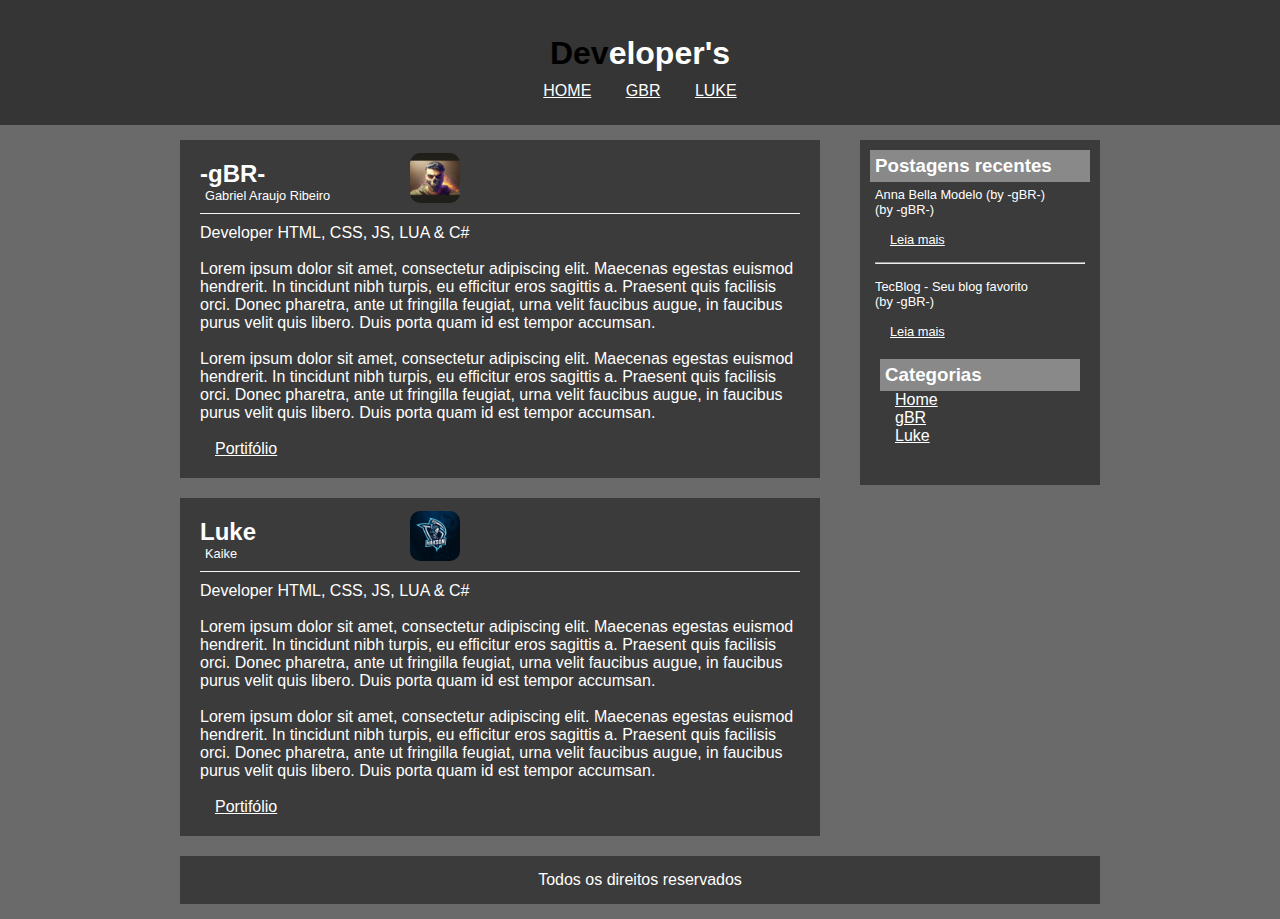
<file: index.html>
<!DOCTYPE html>
<html>
	<head>
		<title>Developers - Contrate seu desenvolvedor</title>
		<meta charset="utf-8">

		<link rel="stylesheet" type="text/css" href="css/estilo.css">

	</head>
	<body>
        
        <div id="area-cabecalho">
            <div id="area-logo"></div>
            <h1>Dev<span class="branco">eloper's</span></h1>
            <div id="area-menu">
                <a href="index.html">HOME</a>
                <a href="gbr.html">GBR</a>
                <a href="luke.html">LUKE</a>
            </div>
        </div>

        <div id="area-principal">
            <div id="area-postagem">
                <div class="postagem">
                    <h2>-gBR-</h2>
                    <img class="imgperfil" src="imagens/gbr.png">
                    <span class="data-postagem">Gabriel Araujo Ribeiro</span>                    
                    <p>
                        Developer HTML, CSS, JS, LUA & C#
                    </p><br>
                    <p>
                        Lorem ipsum dolor sit amet, consectetur adipiscing elit. Maecenas egestas euismod hendrerit. In tincidunt nibh turpis, eu efficitur eros sagittis a. Praesent quis facilisis orci. Donec pharetra, ante ut fringilla feugiat, urna velit faucibus augue, in faucibus purus velit quis libero. Duis porta quam id est tempor accumsan.
                    </p><br>

                    <p>
                        Lorem ipsum dolor sit amet, consectetur adipiscing elit. Maecenas egestas euismod hendrerit. In tincidunt nibh turpis, eu efficitur eros sagittis a. Praesent quis facilisis orci. Donec pharetra, ante ut fringilla feugiat, urna velit faucibus augue, in faucibus purus velit quis libero. Duis porta quam id est tempor accumsan.
                    </p>

                    <br>
                    <a href="gbr.html">Portifólio</a>
                </div>
                
                <div class="postagem">
                    <h2>Luke</h2>
                    <img class="imgperfil" src="imagens/luke.png">
                    <span class="data-postagem">Kaike</span> 
                    <p>
                        Developer HTML, CSS, JS, LUA & C#
                    </p><br>

                    <p>
                        Lorem ipsum dolor sit amet, consectetur adipiscing elit. Maecenas egestas euismod hendrerit. In tincidunt nibh turpis, eu efficitur eros sagittis a. Praesent quis facilisis orci. Donec pharetra, ante ut fringilla feugiat, urna velit faucibus augue, in faucibus purus velit quis libero. Duis porta quam id est tempor accumsan.
                    </p><br>

                    <p>
                        Lorem ipsum dolor sit amet, consectetur adipiscing elit. Maecenas egestas euismod hendrerit. In tincidunt nibh turpis, eu efficitur eros sagittis a. Praesent quis facilisis orci. Donec pharetra, ante ut fringilla feugiat, urna velit faucibus augue, in faucibus purus velit quis libero. Duis porta quam id est tempor accumsan.
                    </p>

                    <br>
                    <a href="luke.html">Portifólio</a>
                </div> 

            </div>
            <div id="area-lateral">
                <div class="conteudo-lateral">
					<h3>Postagens recentes</h3>
					<div class="texto-lateral">
						<p>Anna Bella Modelo (by -gBR-)</p>
                        <p>(by -gBR-)</p><br>
						<a href="">Leia mais</a><br><br>

						<hr><br>

						<p>TecBlog - Seu blog favorito</p>
                        <p>(by -gBR-)</p><br>
						<a href="">Leia mais</a><br>				
					</div>
                    <div class="conteudo-lateral">
                        <h3>Categorias</h3>
                        <a href="index.html">Home</a><br>
                        <a href="gbr.html">gBR</a><br>
                        <a href="luke.html">Luke</a><br>
    
                    </div>
				</div>

            </div>

            <div id="rodape">
				Todos os direitos reservados
			</div>

        </div>
	</body>
</html>
</file>
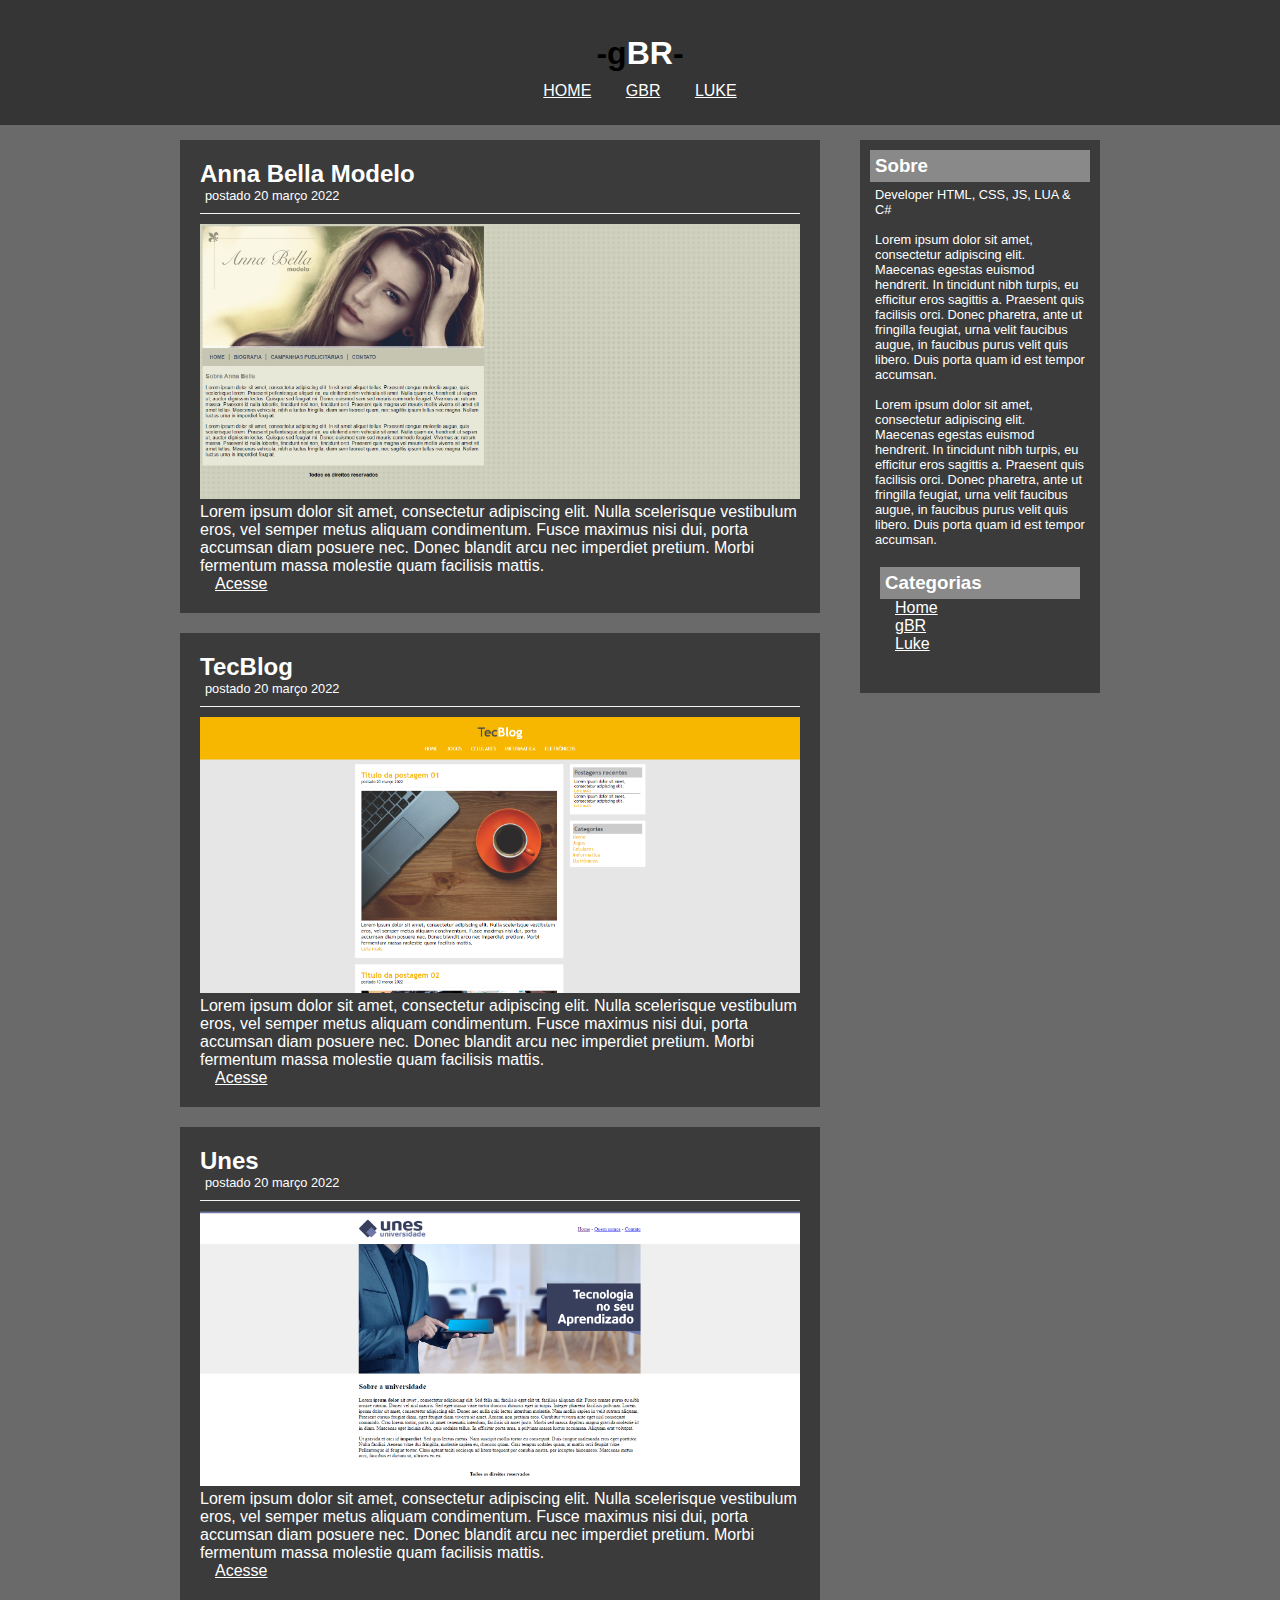
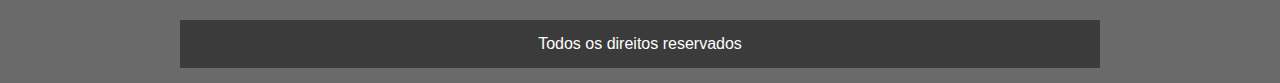
<file: gbr.html>
<!DOCTYPE html>
<html>
	<head>
		<title>Developers - Contrate seu desenvolvedor</title>
		<meta charset="utf-8">

		<link rel="stylesheet" type="text/css" href="css/estilo.css">

	</head>
	<body>
        
        <div id="area-cabecalho">
            <div id="area-logo"></div>
            <h1>-g<span class="branco">BR</span>-</h1>
            <div id="area-menu">
                <a href="index.html">HOME</a>
                <a href="gbr.html">GBR</a>
                <a href="luke.html">LUKE</a>
            </div>
        </div>

        <div id="area-principal">
            <div id="area-postagem">
                <div class="postagem">
                    <h2>Anna Bella Modelo</h2>
                    <span class="data-postagem">postado 20 março 2022</span>
                    <img width="600px" src="imagens/annabella.PNG">
                    <p>
                        Lorem ipsum dolor sit amet, consectetur adipiscing elit. Nulla scelerisque vestibulum eros, vel semper metus aliquam condimentum. Fusce maximus nisi dui, porta accumsan diam posuere nec. Donec blandit arcu nec imperdiet pretium. Morbi fermentum massa molestie quam facilisis mattis.
                    </p>
                    <a href="">Acesse</a>
                </div>
                
                <div class="postagem">
                    <h2>TecBlog</h2>
                    <span class="data-postagem">postado 20 março 2022</span>
                    <img width="600px" src="imagens/tecblog.PNG">
                    <p>
                        Lorem ipsum dolor sit amet, consectetur adipiscing elit. Nulla scelerisque vestibulum eros, vel semper metus aliquam condimentum. Fusce maximus nisi dui, porta accumsan diam posuere nec. Donec blandit arcu nec imperdiet pretium. Morbi fermentum massa molestie quam facilisis mattis.
                    </p>
                    <a href="">Acesse</a>
                </div> 

                <div class="postagem">
                    <h2>Unes</h2>
                    <span class="data-postagem">postado 20 março 2022</span>
                    <img width="600px" src="imagens/unes.PNG">
                    <p>
                        Lorem ipsum dolor sit amet, consectetur adipiscing elit. Nulla scelerisque vestibulum eros, vel semper metus aliquam condimentum. Fusce maximus nisi dui, porta accumsan diam posuere nec. Donec blandit arcu nec imperdiet pretium. Morbi fermentum massa molestie quam facilisis mattis.
                    </p>
                    <a href="">Acesse</a>
                </div> 

            </div>
            <div id="area-lateral">
                <div class="conteudo-lateral">
					<h3>Sobre</h3>
					<div class="texto-lateral">
						<p>
                            Developer HTML, CSS, JS, LUA & C#
                        </p><br>
                        <p>
                            Lorem ipsum dolor sit amet, consectetur adipiscing elit. Maecenas egestas euismod hendrerit. In tincidunt nibh turpis, eu efficitur eros sagittis a. Praesent quis facilisis orci. Donec pharetra, ante ut fringilla feugiat, urna velit faucibus augue, in faucibus purus velit quis libero. Duis porta quam id est tempor accumsan.
                        </p><br>
    
                        <p>
                            Lorem ipsum dolor sit amet, consectetur adipiscing elit. Maecenas egestas euismod hendrerit. In tincidunt nibh turpis, eu efficitur eros sagittis a. Praesent quis facilisis orci. Donec pharetra, ante ut fringilla feugiat, urna velit faucibus augue, in faucibus purus velit quis libero. Duis porta quam id est tempor accumsan.
                        </p>

					</div>
                    <div class="conteudo-lateral">
                        <h3>Categorias</h3>
                        <a href="index.html">Home</a><br>
                        <a href="gbr.html">gBR</a><br>
                        <a href="luke.html">Luke</a><br>
    
                    </div>
				</div>

            </div>

            <div id="rodape">
				Todos os direitos reservados
			</div>

        </div>
	</body>
</html>
</file>
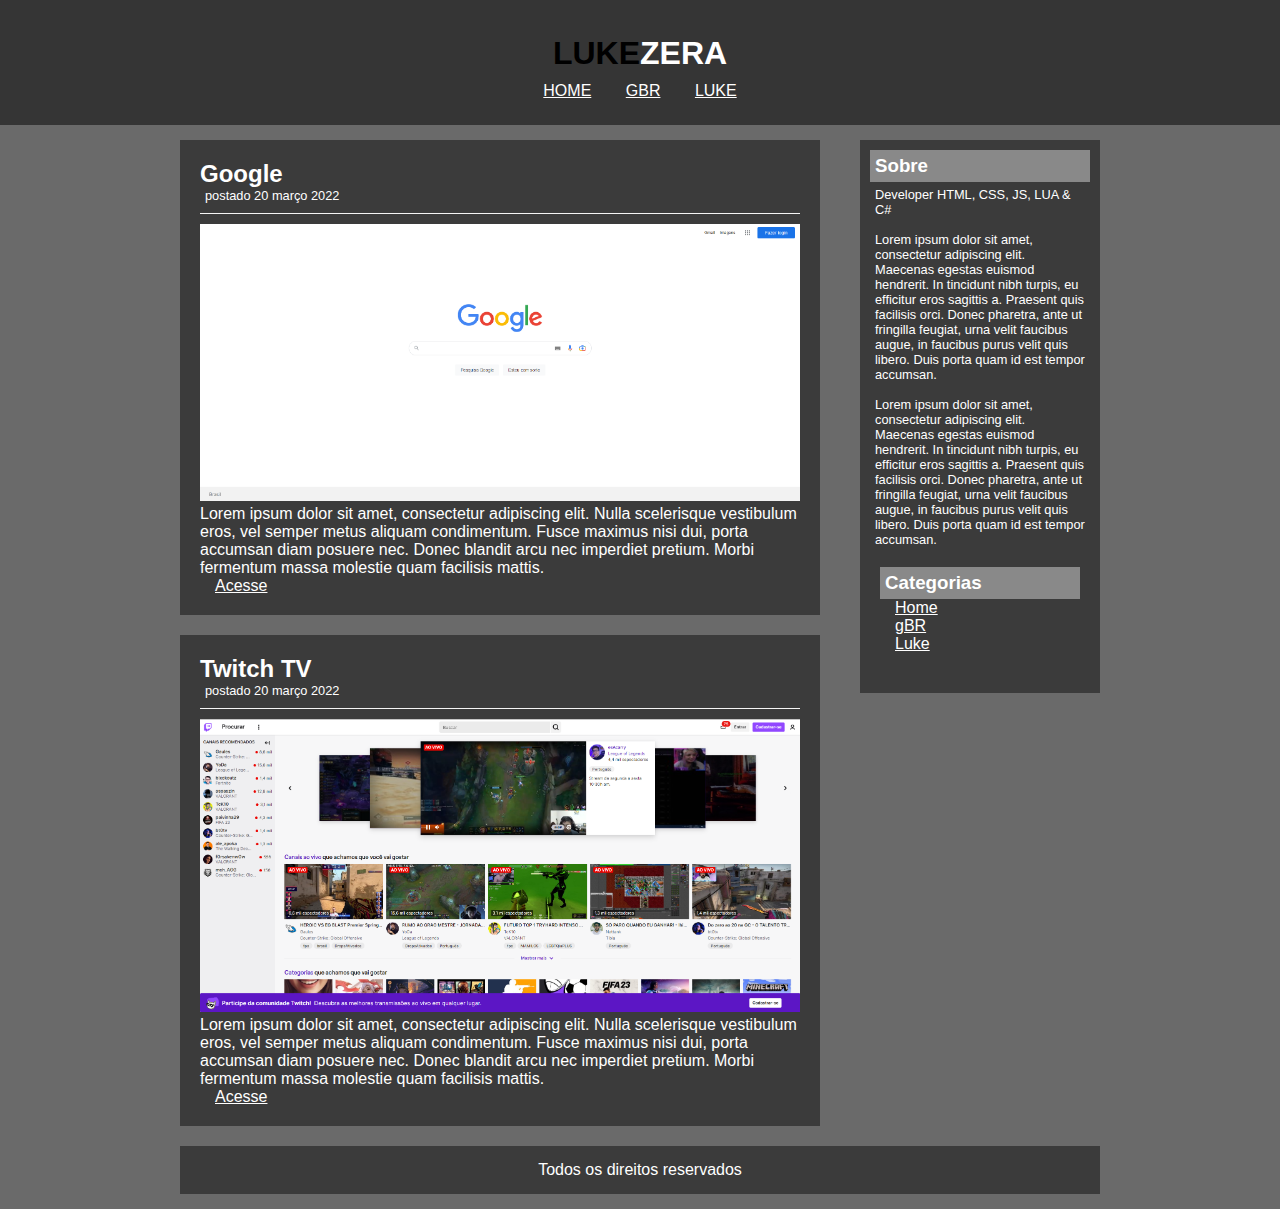
<file: luke.html>
<!DOCTYPE html>
<html>
	<head>
		<title>Developers - Contrate seu desenvolvedor</title>
		<meta charset="utf-8">

		<link rel="stylesheet" type="text/css" href="css/estilo.css">

	</head>
	<body>
        
        <div id="area-cabecalho">
            <div id="area-logo"></div>
            <h1>LUKE<span class="branco">ZERA</span></h1>
            <div id="area-menu">
                <a href="index.html">HOME</a>
                <a href="gbr.html">GBR</a>
                <a href="luke.html">LUKE</a>
            </div>
        </div>

        <div id="area-principal">
            <div id="area-postagem">
                <div class="postagem">
                    <h2>Google</h2>
                    <span class="data-postagem">postado 20 março 2022</span>
                    <img width="600px" src="imagens/google.PNG">
                    <p>
                        Lorem ipsum dolor sit amet, consectetur adipiscing elit. Nulla scelerisque vestibulum eros, vel semper metus aliquam condimentum. Fusce maximus nisi dui, porta accumsan diam posuere nec. Donec blandit arcu nec imperdiet pretium. Morbi fermentum massa molestie quam facilisis mattis.
                    </p>
                    <a href="">Acesse</a>
                </div>
                
                <div class="postagem">
                    <h2>Twitch TV</h2>
                    <span class="data-postagem">postado 20 março 2022</span>
                    <img width="600px" src="imagens/twitch.PNG">
                    <p>
                        Lorem ipsum dolor sit amet, consectetur adipiscing elit. Nulla scelerisque vestibulum eros, vel semper metus aliquam condimentum. Fusce maximus nisi dui, porta accumsan diam posuere nec. Donec blandit arcu nec imperdiet pretium. Morbi fermentum massa molestie quam facilisis mattis.
                    </p>
                    <a href="">Acesse</a>
                </div> 

            </div>
            <div id="area-lateral">
                <div class="conteudo-lateral">
					<h3>Sobre</h3>
					<div class="texto-lateral">
						<p>
                            Developer HTML, CSS, JS, LUA & C#
                        </p><br>
                        <p>
                            Lorem ipsum dolor sit amet, consectetur adipiscing elit. Maecenas egestas euismod hendrerit. In tincidunt nibh turpis, eu efficitur eros sagittis a. Praesent quis facilisis orci. Donec pharetra, ante ut fringilla feugiat, urna velit faucibus augue, in faucibus purus velit quis libero. Duis porta quam id est tempor accumsan.
                        </p><br>
    
                        <p>
                            Lorem ipsum dolor sit amet, consectetur adipiscing elit. Maecenas egestas euismod hendrerit. In tincidunt nibh turpis, eu efficitur eros sagittis a. Praesent quis facilisis orci. Donec pharetra, ante ut fringilla feugiat, urna velit faucibus augue, in faucibus purus velit quis libero. Duis porta quam id est tempor accumsan.
                        </p>
                        				
					</div>
                    <div class="conteudo-lateral">
                        <h3>Categorias</h3>
                        <a href="index.html">Home</a><br>
                        <a href="gbr.html">gBR</a><br>
                        <a href="luke.html">Luke</a><br>
    
                    </div>
				</div>

            </div>

            <div id="rodape">
				Todos os direitos reservados
			</div>

        </div>
	</body>
</html>
</file>
<file: css/estilo.css>
* {
    margin: 0;
    padding: 0;
    color: white;
}

body {
    font-size: 1em;
	font-family: "Trebuchet MS", helvetica, sans-serif;
    background: #6a6a6a;
}

#area-cabecalho {
    text-align: center;
    padding: 15px;
    background: #353535;
}

#area-logo {
    padding: 10px;
}

#area-menu {
    padding: 10px;
}

#area-principal {
    width: 920px;
    margin: auto;
    padding: 15px;
}

#area-postagem {
    width: 640px;
    float: left;
}

#area-lateral {
    width: 240px;
    float: right;
    
}

#rodape {
	clear: both;
	text-align: center;
	padding: 15px;
	background: #3b3b3b;
}

.conteudo-lateral {
	background: #3b3b3b;
	padding: 10px;
	margin-bottom: 20px;
    
}

.postagem {
    padding: 20px;
	margin-bottom: 20px;
	background: #3b3b3b;
}

.branco {
    color: white;
}

h1 {
    color: #000000;
}

h3 {
	color: white;
	background: #898989;
	padding: 5px;
}

.texto-lateral {
	font-size: 0.8em;
	padding: 5px;
	margin-bottom: 5px;

}

.data-postagem {
	font-size: 0.8em;
	border-bottom: 1px solid #f4f4f4;
	padding-bottom: 10px;
    padding-left: 5px;
	margin-bottom: 10px;
	display: block;
}

a {
    padding: 15px;
}

.imgperfil {
    width: 50px;
    height: 50px;
    border-radius: 10px;
    margin-top: -35px;
    margin-right: 340px;
    float: right;
}
</file>
